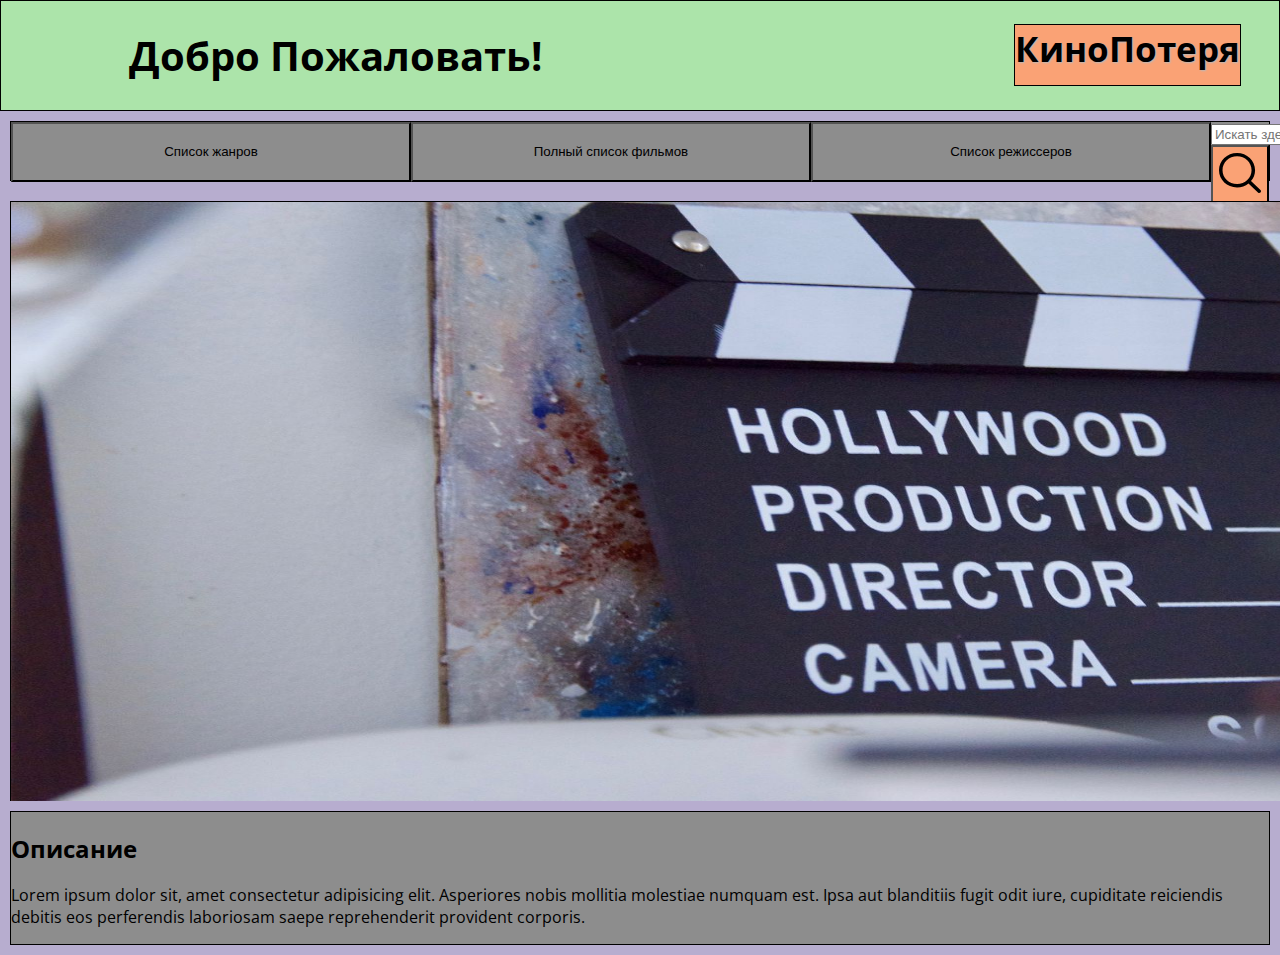
<file: index.html>
<!DOCTYPE html>
<html lang="en">
<head>
  <meta charset="UTF-8">
  <meta http-equiv="X-UA-Compatible" content="IE=edge">
  <meta name="viewport" content="width=device-width, initial-scale=1.0">
  <link rel="preconnect" href="https://fonts.googleapis.com">
  <link rel="preconnect" href="https://fonts.gstatic.com" crossorigin>
  <link href="https://fonts.googleapis.com/css2?family=Open+Sans:wght@300&display=swap" rel="stylesheet">
  <link rel="stylesheet" href="css/style.css">
  <script src="menu.js" defer></script>
  <title>KINOPOTERYA</title>
</head>
<body>
  <header class="header">
    <div class="container">
      <div class="header__title">  
        <h1 class="h1">Добро Пожаловать!</h1>
        <h1 class="__h1"><a class="logo" href="index.html">КиноПотеря</a></h1>
      </div>
    </div>
  </header>
  <section>
    <div class="container">
      <div class="menu">
        <div class="button">
          <div class="btnGen">
            <button onclick="list_genere()" class="list">Список жанров</button>
            <div id="dropListGen" class="dropList">
              <a href="romantic.html">Драмы</a>
              <a href="comedian.html">Комедии</a>
              <a href="horrors.html">Ужасы</a>
            </div>
          </div>
          <div class="btnFilms">
            <button onclick="list_films()" class="list">Полный список фильмов</button>
          </div>
          <div class="btnProd">
            <button onclick="list_producer()" class="list">Список режиссеров</button>
            <div id="dropListProd" class="dropList">
              <a href="todorovsky.html" class="btnProd">Валерий Тодоровский</a>
              <a href="todorovsky.html" class="btnProd">Юрий Быков</a>
              <a href="todorovsky.html" class="btnProd">Кирилл Серебренников</a>
            </div>
          </div>
        </div>
        <form action="" method="get">
          <input name="s" placeholder="Искать здесь...">
          <button class="search"><img src="image/Vector.svg" alt=""></button>
        </form>        
      </div>
    </div>
  </section>
  <section>
    <figure>
      <img src="image/кино.jpg" alt="">
    </figure>    
  </section>
  <section>
    <div class="description">
      <h2>Описание</h2>
      <p>
        Lorem ipsum dolor sit, amet consectetur adipisicing elit. 
        Asperiores nobis mollitia molestiae numquam est. Ipsa aut 
        blanditiis fugit odit iure, cupiditate reiciendis debitis 
        eos perferendis laboriosam saepe reprehenderit provident corporis.
      </p>
    </div>    
  </section>
</body>
</html>
</file>
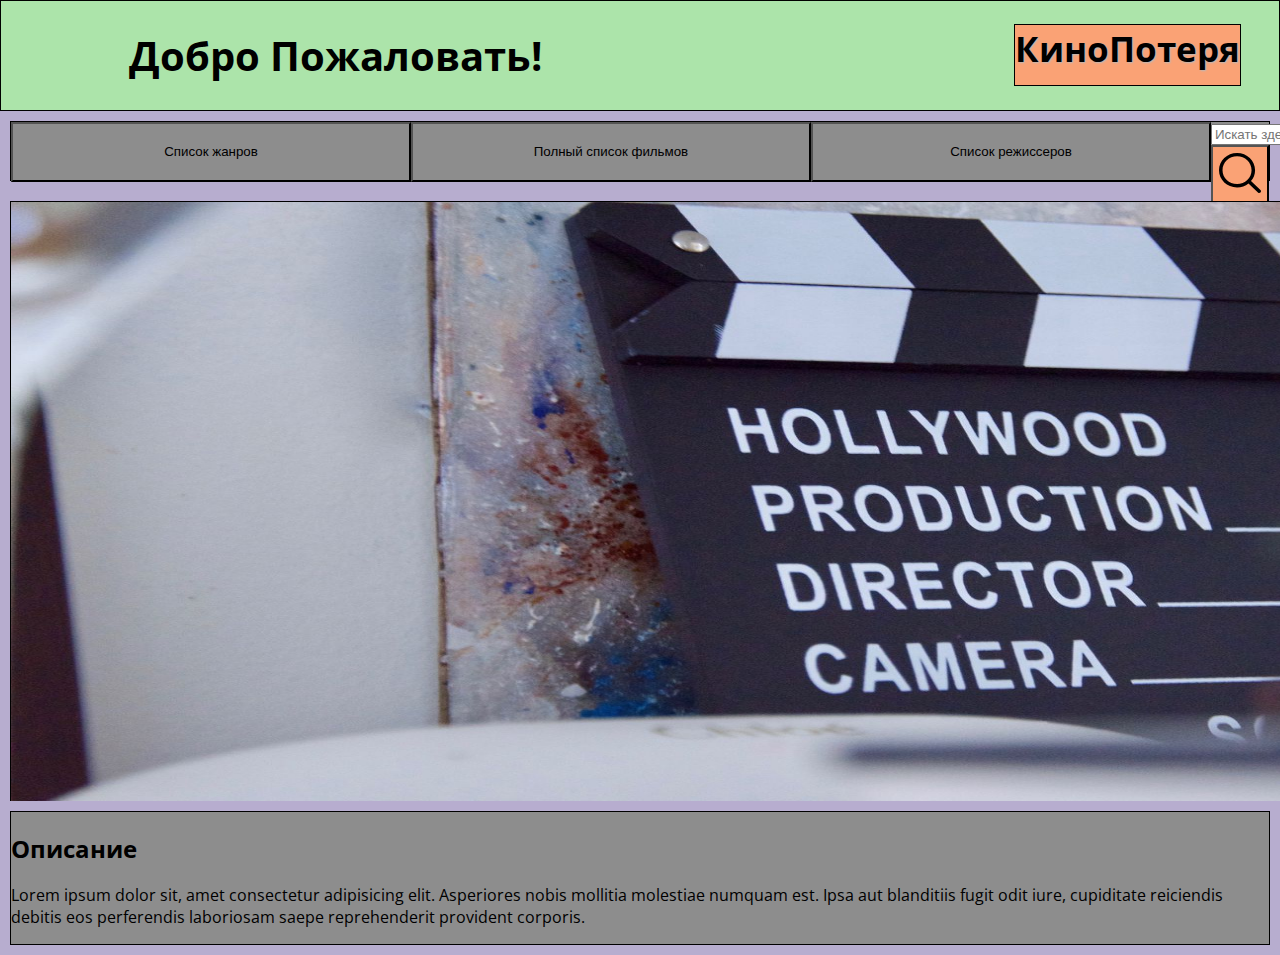
<file: bykov.html>
<!DOCTYPE html>
<html lang="en">
<head>
  <meta charset="UTF-8">
  <meta http-equiv="X-UA-Compatible" content="IE=edge">
  <meta name="viewport" content="width=device-width, initial-scale=1.0">
  <link rel="preconnect" href="https://fonts.googleapis.com">
  <link rel="preconnect" href="https://fonts.gstatic.com" crossorigin>
  <link href="https://fonts.googleapis.com/css2?family=Open+Sans:wght@300&display=swap" rel="stylesheet">
  <link rel="stylesheet" href="css/style.css">
  <script src="menu.js" defer></script>
  <title>KINOPOTERYA</title>
</head>
<body>
  <header class="header">
    <div class="container">
      <div class="header__title">  
        <h1 class="h1">Добро Пожаловать!</h1>
        <h1 class="__h1"><a class="logo" href="index.html">КиноПотеря</a></h1>
      </div>
    </div>
  </header>
  <section>
    <div class="container">
      <div class="menu">
        <div class="button">
          <div class="btnGen">
            <button onclick="list_genere()" class="list">Список жанров</button>
            <div id="dropListGen" class="dropList">
              <a href="romantic.html">Драмы</a>
              <a href="comedian.html">Комедии</a>
              <a href="horrors.html">Ужасы</a>
            </div>
          </div>
          <div class="btnFilms">
            <button onclick="list_films()" class="list">Полный список фильмов</button>
          </div>
          <div class="btnProd">
            <button onclick="list_producer()" class="list">Список режиссеров</button>
            <div id="dropListProd" class="dropList">
              <a href="todorovsky.html">Валерий Тодоровский</a>
              <a href="bykov.html">Юрий Быков</a>
              <a href="serebrenikov.html">Кирилл Серебренников</a>
            </div>
          </div>
        </div>
        <form action="" method="get">
          <input name="s" placeholder="Искать здесь...">
          <button class="search"><img src="image/Vector.svg" alt=""></button>
        </form>        
      </div>
    </div>
  </section>
  <section>
    <figure>
      <img src="image/кино.jpg" alt="">
    </figure>    
  </section>
  <section>
    <div class="description">
      <h2>Описание</h2>
      <p>
        Lorem ipsum dolor sit, amet consectetur adipisicing elit. 
        Asperiores nobis mollitia molestiae numquam est. Ipsa aut 
        blanditiis fugit odit iure, cupiditate reiciendis debitis 
        eos perferendis laboriosam saepe reprehenderit provident corporis.
      </p>
    </div>    
  </section>
</body>
</html>
</file>
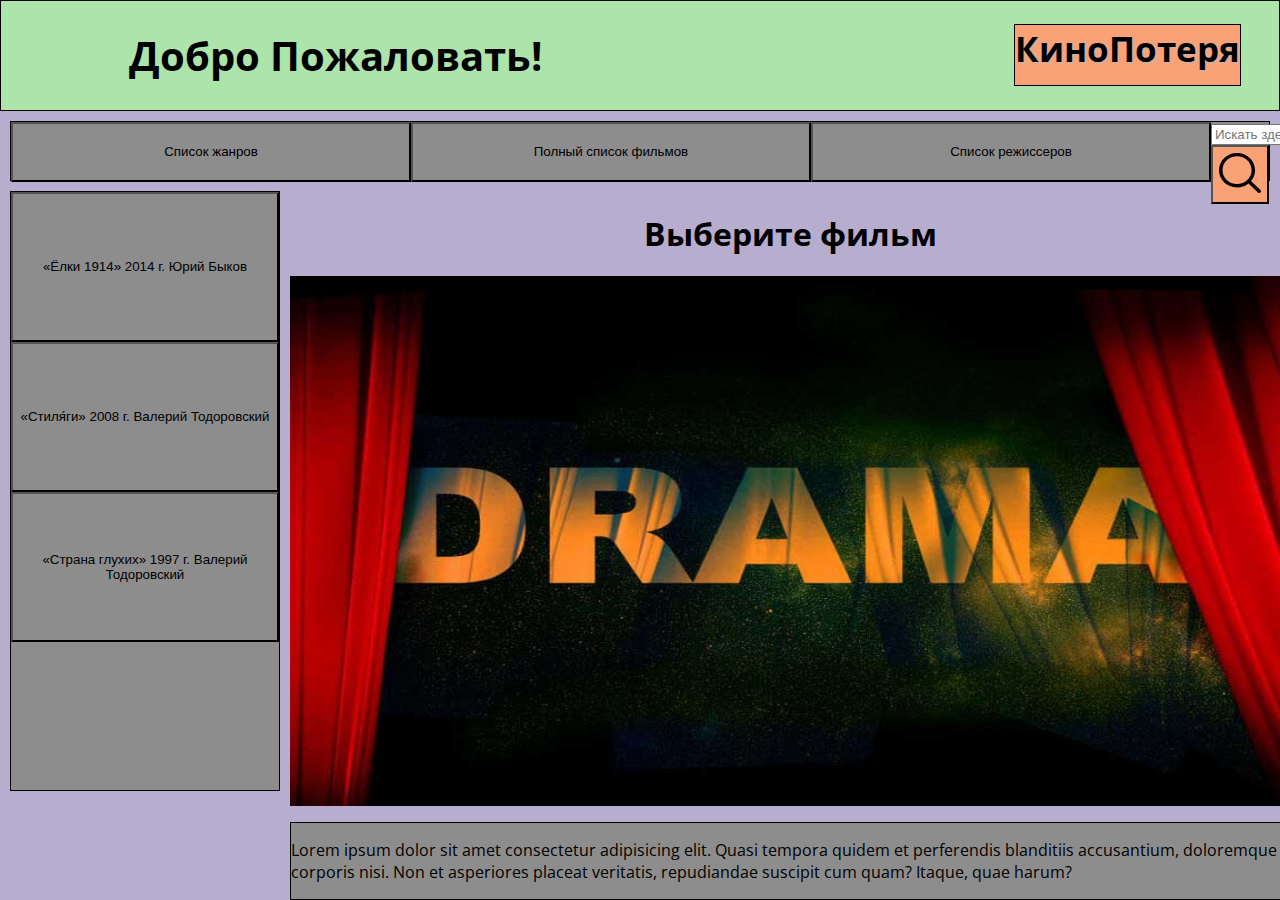
<file: comedian.html>
<!DOCTYPE html>
<html lang="en">
<head>
    <meta charset="UTF-8">
    <meta http-equiv="X-UA-Compatible" content="IE=edge">
    <meta name="viewport" content="width=device-width, initial-scale=1.0">
    <link rel="preconnect" href="https://fonts.googleapis.com">
    <link rel="preconnect" href="https://fonts.gstatic.com" crossorigin>
    <link href="https://fonts.googleapis.com/css2?family=Open+Sans:wght@300&display=swap" rel="stylesheet">
    <link rel="stylesheet" href="css/style.css">
    <script src="menu.js" defer></script>
    <title>KINOPOTERYA</title>
</head>
<body>
  <header class="header">
    <div class="container">
      <div class="header__title">  
        <h1 class="h1">Добро Пожаловать!</h1>
        <h1 class="__h1"><a class="logo" href="index.html">КиноПотеря</a></h1>
      </div>
    </div>
  </header>
  <section>
    <div class="container">
      <div class="menu">
        <div class="button">
          <div class="btnGen">
            <button onclick="list_genere()" class="list">Список жанров</button>
            <div id="dropListGen" class="dropList">
              <a href="romantic.html">Драмы</a>
              <a href="comedian.html">Комедии</a>
              <a href="horrors.html">Ужасы</a>
            </div>
          </div>
          <div class="btnFilms">
            <button onclick="list_films()" class="list">Полный список фильмов</button>
          </div>
          <div class="btnProd">
            <button onclick="list_producer()" class="list">Список режиссеров</button>
            <div id="dropListProd" class="dropList">
              <a href="todorovsky.html">Валерий Тодоровский</a>
              <a href="bykov.html">Юрий Быков</a>
              <a href="serebrenikov.html">Кирилл Серебренников</a>
            </div>
          </div>
        </div>
        <form action="" method="get">
          <input name="s" placeholder="Искать здесь...">
          <button class="search"><img src="image/Vector.svg" alt=""></button>
        </form>        
      </div>
    </div>
  </section>
  <section>
    <div class="fullField">
      <div id="selectBtn" class="listFilms">
        <button class="btnFilm">«Ёлки 1914» 2014 г. Юрий Быков</button>
        <button class="btnFilm">«Стиля́ги» 2008 г. Валерий Тодоровский</button>
        <button class="btnFilm">«Страна глухих» 1997 г. Валерий Тодоровский</button>
      </div>
      <div class="films">
          <div id="content" class="contentFilm"> 
            <h1 class="name">Выберите фильм</h1>
            <img src="image/драма.jpg" alt="" class="drama">
          </div>
          <div className="films">
            <div class="film" style="display: none">
              <h1 class="name">«Ёлки 1914»</h1>
            </div>
            <div class="film" style="display: none">
              <h1 class="name">«Стиля́ги»</h1>
            </div>
            <div class="film" style="display: none">
              <h1 class="name">«Страна глухих»</h1>
            </div>         
          </div>          
          <div class="descriptionFilm">
            <div id="description" class="descriptionFilms">
              <p>Lorem ipsum dolor sit amet consectetur adipisicing elit. 
                Quasi tempora quidem et perferendis blanditiis accusantium,
                doloremque corporis nisi. Non et asperiores placeat veritatis, 
                repudiandae suscipit cum quam? Itaque, quae harum?</p>
            </div>
            <div>
              <p class="film-description" style="display: none">100 лет назад, Российская империя… Канун Рождества. Декабрьские пробки, праздничные гулянья, роскошные балы и скромные праздники, титулованные дворяне и обычные крестьяне, царская семья и солдаты первой мировой войны, прогрессивные поэты и первые фигуристы – все было по-другому, за исключением … праздника. Люди готовились, жили, верили, мечтали и ждали настоящего чуда – Рождества!</p>
              <p class="film-description" style="display: none">Действие фильма происходит в Москве в 1955 году. Сталин уже умер, но культ личности ещё не разоблачён Никитой Хрущёвым. В столице появилось так называемое «стиляжничество». Стиляги — это молодые люди, увлекающиеся джазом и рок-н-роллом и предпочитающие свободный и яркий стиль жизни и одежды серому официозу «жлобов» — примерных советских граждан. Их образ жизни резко контрастирует со скучным, убогим послевоенным советским бытом. Но в стране всё ещё действует директива о борьбе против «безродного космополитизма». И к борьбе со «стилягами» подключены комсомольские патрули и дружины.</p>
              <p class="film-description" style="display: none">Героиня фильма Рита вынуждена скрываться: её друг Алёша исчез, проиграв в рулетку чужие деньги. Её спасает и прячет у себя глухая танцовщица ночного клуба Яя, живущая единственной мечтой - накопить денег и уехать в некую сказочную «страну глухих», где живут только глухие люди, и поэтому царит добро и справедливость. Неожиданно девушки оказываются в центре жестокого столкновения двух кланов мафии, глухих и слышащих.</p>
            </div>
          </div>
      </div>
    </div>
  </section>
</body>
</html>
</file>
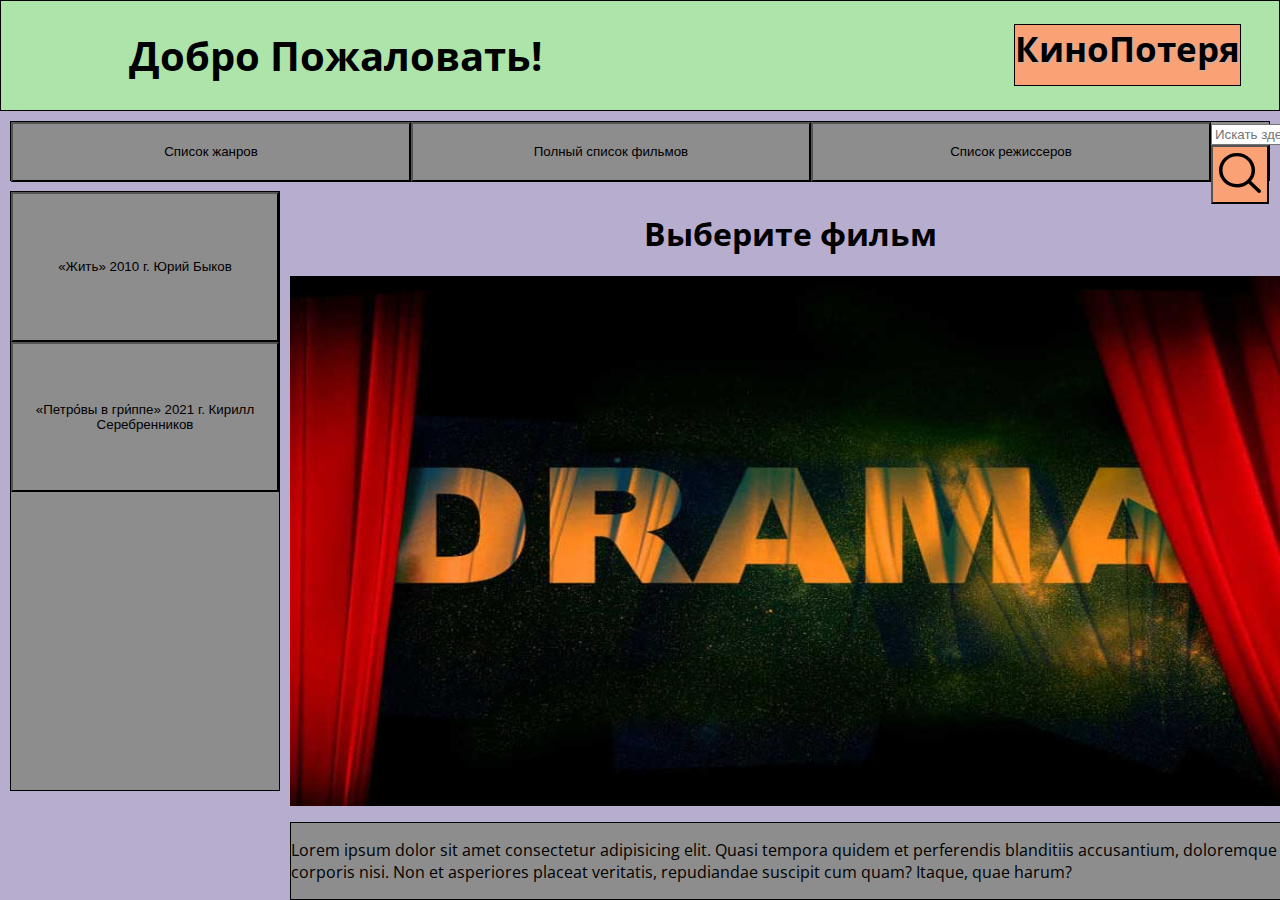
<file: horrors.html>
<!DOCTYPE html>
<html lang="en">
<head>
    <meta charset="UTF-8">
    <meta http-equiv="X-UA-Compatible" content="IE=edge">
    <meta name="viewport" content="width=device-width, initial-scale=1.0">
    <link rel="preconnect" href="https://fonts.googleapis.com">
    <link rel="preconnect" href="https://fonts.gstatic.com" crossorigin>
    <link href="https://fonts.googleapis.com/css2?family=Open+Sans:wght@300&display=swap" rel="stylesheet">
    <link rel="stylesheet" href="css/style.css">
    <script src="menu.js" defer></script>
    <title>KINOPOTERYA</title>
</head>
<body>
  <header class="header">
    <div class="container">
      <div class="header__title">  
        <h1 class="h1">Добро Пожаловать!</h1>
        <h1 class="__h1"><a class="logo" href="index.html">КиноПотеря</a></h1>
      </div>
    </div>
  </header>
  <section>
    <div class="container">
      <div class="menu">
        <div class="button">
          <div class="btnGen">
            <button onclick="list_genere()" class="list">Список жанров</button>
            <div id="dropListGen" class="dropList">
              <a href="romantic.html">Драмы</a>
              <a href="comedian.html">Комедии</a>
              <a href="horrors.html">Ужасы</a>
            </div>
          </div>
          <div class="btnFilms">
            <button onclick="list_films()" class="list">Полный список фильмов</button>
          </div>
          <div class="btnProd">
            <button onclick="list_producer()" class="list">Список режиссеров</button>
            <div id="dropListProd" class="dropList">
              <a href="todorovsky.html">Валерий Тодоровский</a>
              <a href="bykov.html">Юрий Быков</a>
              <a href="serebrenikov.html">Кирилл Серебренников</a>
            </div>
          </div>
        </div>
        <form action="" method="get">
          <input name="s" placeholder="Искать здесь...">
          <button class="search"><img src="image/Vector.svg" alt=""></button>
        </form>        
      </div>
    </div>
  </section>
  <section>
    <div class="fullField">
      <div id="selectBtn" class="listFilms">
        <button class="btnFilm">«Жить» 2010 г. Юрий Быков</button>
        <button class="btnFilm">«Петро́вы в гри́ппе» 2021 г. Кирилл Серебренников</button>
      </div>
      <div class="films">
          <div id="content" class="contentFilm"> 
            <h1 class="name">Выберите фильм</h1>
            <img src="image/драма.jpg" alt="" class="drama">
          </div>
          <div className="films">
            <div class="film" style="display: none">
              <h1 class="name">«Жить»</h1>
            </div>
            <div class="film" style="display: none">
              <h1 class="name">«Петро́вы в гри́ппе»</h1>
            </div>         
          </div>          
          <div class="descriptionFilm">
            <div id="description" class="descriptionFilms">
              <p>Lorem ipsum dolor sit amet consectetur adipisicing elit. 
                Quasi tempora quidem et perferendis blanditiis accusantium,
                doloremque corporis nisi. Non et asperiores placeat veritatis, 
                repudiandae suscipit cum quam? Itaque, quae harum?</p>
            </div>
            <div>
              <p class="film-description" style="display: none">Дикие места. Трое преследуют пожилого охотника и молодого парня. Один – проводник, второй – боец. Незнакомые, чуждые друг другу люди должны вместе выжить и добраться до города. Какова цена жизни? На этот вопрос каждый ответит по-своему.</p>
              <p class="film-description" style="display: none">Автослесарь Петров заболевает гриппом. С кашлем и температурой он едет в автобусе с работы домой, когда его настигает приятель Игорь и утаскивает с собой выпивать. В это время бывшую жену Петрова Нурлынису — сотрудницу библиотеки — на рабочем месте накрывают реалистичные видения. Жизнь семейства наполняется безумием, фантастикой и сюрреализмом.</p>
            </div>
          </div>
      </div>
    </div>
  </section>
</body>
</html>
</file>
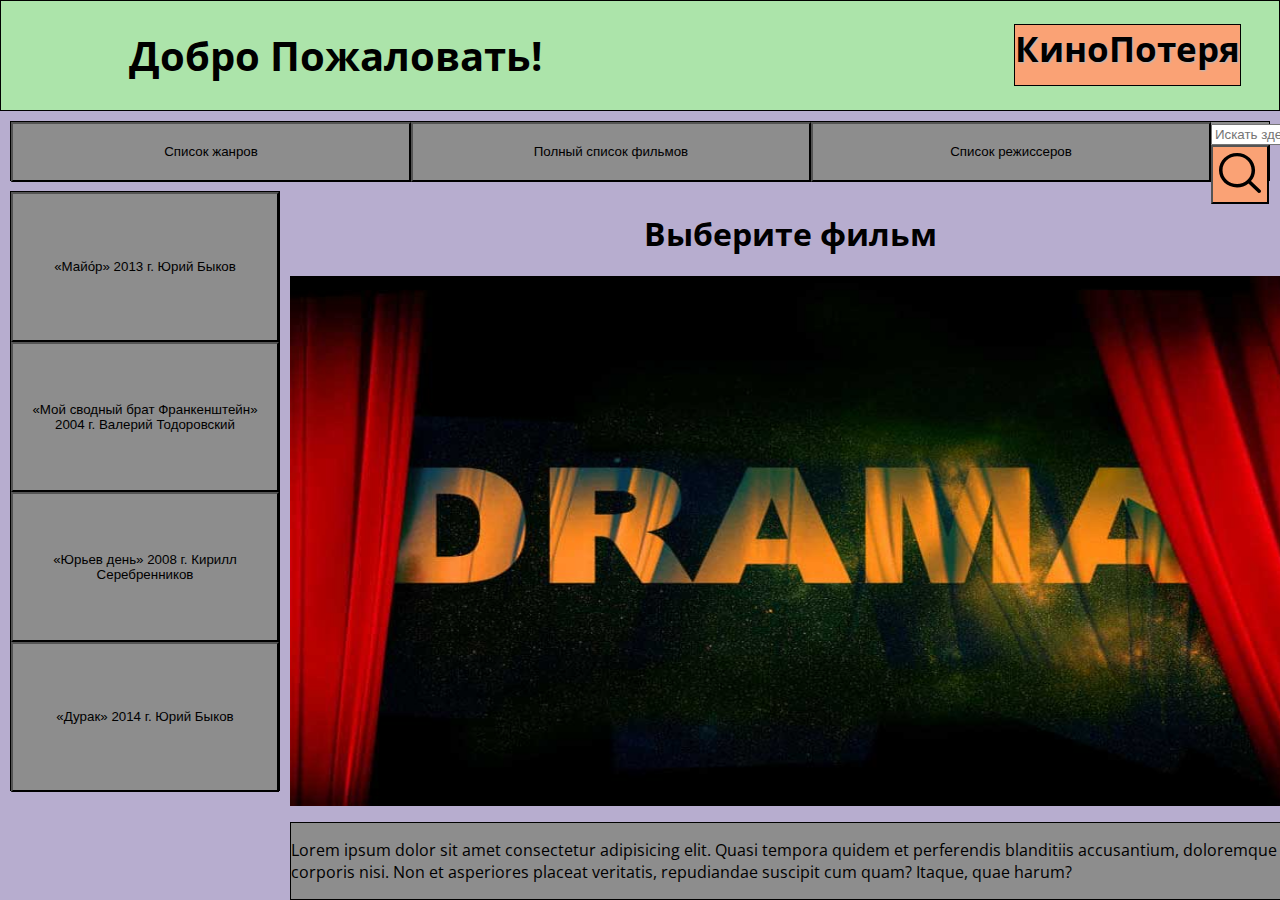
<file: romantic.html>
<!DOCTYPE html>
<html lang="en">
<head>
    <meta charset="UTF-8">
    <meta http-equiv="X-UA-Compatible" content="IE=edge">
    <meta name="viewport" content="width=device-width, initial-scale=1.0">
    <link rel="preconnect" href="https://fonts.googleapis.com">
    <link rel="preconnect" href="https://fonts.gstatic.com" crossorigin>
    <link href="https://fonts.googleapis.com/css2?family=Open+Sans:wght@300&display=swap" rel="stylesheet">
    <link rel="stylesheet" href="css/style.css">
    <script src="menu.js" defer></script>
    <title>KINOPOTERYA</title>
</head>
<body>
  <header class="header">
    <div class="container">
      <div class="header__title">  
        <h1 class="h1">Добро Пожаловать!</h1>
        <h1 class="__h1"><a class="logo" href="index.html">КиноПотеря</a></h1>
      </div>
    </div>
  </header>
  <section>
    <div class="container">
      <div class="menu">
        <div class="button">
          <div class="btnGen">
            <button onclick="list_genere()" class="list">Список жанров</button>
            <div id="dropListGen" class="dropList">
              <a href="romantic.html">Драмы</a>
              <a href="comedian.html">Комедии</a>
              <a href="horrors.html">Ужасы</a>
            </div>
          </div>
          <div class="btnFilms">
            <button onclick="list_films()" class="list">Полный список фильмов</button>
          </div>
          <div class="btnProd">
            <button onclick="list_producer()" class="list">Список режиссеров</button>
            <div id="dropListProd" class="dropList">
              <a href="todorovsky.html" class="btnProd">Валерий Тодоровский</a>
              <a href="todorovsky.html" class="btnProd">Юрий Быков</a>
              <a href="todorovsky.html" class="btnProd">Кирилл Серебренников</a>
            </div>
          </div>
        </div>
        <form action="" method="get">
          <input name="s" placeholder="Искать здесь...">
          <button class="search"><img src="image/Vector.svg" alt=""></button>
        </form>        
      </div>
    </div>
  </section>
  <section>
    <div class="fullField">
      <div id="selectBtn" class="listFilms">
        <button class="btnFilm">«Майо́р» 2013 г. Юрий Быков</button>
        <button class="btnFilm">«Мой сводный брат Франкенштейн» 2004 г. Валерий Тодоровский</button>
        <button class="btnFilm">«Юрьев день» 2008 г. Кирилл Серебренников</button>
        <button class="btnFilm">«Дурак» 2014 г. Юрий Быков</button>
      </div>
      <div class="films">
          <div id="content" class="contentFilm"> 
            <h1 class="name">Выберите фильм</h1>
            <img src="image/драма.jpg" alt="" class="drama">
          </div>
          <div className="films">
            <div class="film" style="display: none">
              <h1 class="name">«Майо́р»</h1>
            </div>
            <div class="film" style="display: none">
              <h1 class="name">«Мой сводный брат Франкенштейн»</h1>
            </div>
            <div class="film" style="display: none">
              <h1 class="name">«Юрьев день»</h1>
            </div>
            <div class="film" style="display: none">
              <h1 class="name">«Дурак»</h1>
            </div>         
          </div>          
          <div class="descriptionFilm">
            <div id="description" class="descriptionFilms">
              <p>Lorem ipsum dolor sit amet consectetur adipisicing elit. 
                Quasi tempora quidem et perferendis blanditiis accusantium,
                doloremque corporis nisi. Non et asperiores placeat veritatis, 
                repudiandae suscipit cum quam? Itaque, quae harum?</p>
            </div>
            <div>
              <p class="film-description" style="display: none">
              Разбуженный ранним звонком майор полиции Сергей Соболев мчится в роддом к лежащей на сохранении жене. На скользкой зимней дороге он насмерть сбивает семилетнего мальчика на глазах у несчастной матери. Майор понимает, что виноват, но велик соблазн оправдаться, используя служебное положение и связи.
              </p>
              <p class="film-description" style="display: none">Главный герой фильма с удивлением узнает, что где-то в провинции у него есть взрослый сын Павел, инвалид Чеченской войны, и что ему нужна срочная операция, которую нужно делать в Москве. Поэтому новоявленный родственник не просто приедет погостить, а поселится в его московской квартире.
              Герой не хочет впускать чужака в свою жизнь, но и отмахнуться от него, отправить его на улицу, ему тоже неловко. Он все больше привязывается к своему взрослому сыну, чего не скажешь о его жене и их детях, которые не могут и не хотят принять странного юношу, одержимого навязчивыми идеями. Павлу кажется, что война не закончилась, и он должен спасти свою новую семью от врагов, даже если его об этом не просят…</p>
              <p class="film-description" style="display: none">Ее зовут Любовь. У нее есть многое: талант, богатство, мировая слава. Еще у нее есть сын, и есть малая родина, куда она приезжает проститься, прежде чем покинуть страну. Тут с женщиной происходит неожиданное.</p>
              <p class="film-description" style="display: none">Действие происходит в провинциальном российском городе. Молодого слесаря-сантехника Дмитрия Никитина, который попутно учится на инженера-строителя, вечером вызывают в общежитие, где прорвало водопроводную трубу. В ходе осмотра здания Никитин определяет, что оно находится в аварийном состоянии и может рухнуть. Он едет домой, где понимает, что здание не выдержит больше суток. В общежитии проживают более восьмисот человек, которые даже не подозревают о грозящей им опасности.</p>
            </div>
          </div>
      </div>
    </div>
  </section>
</body>
</html>
</file>
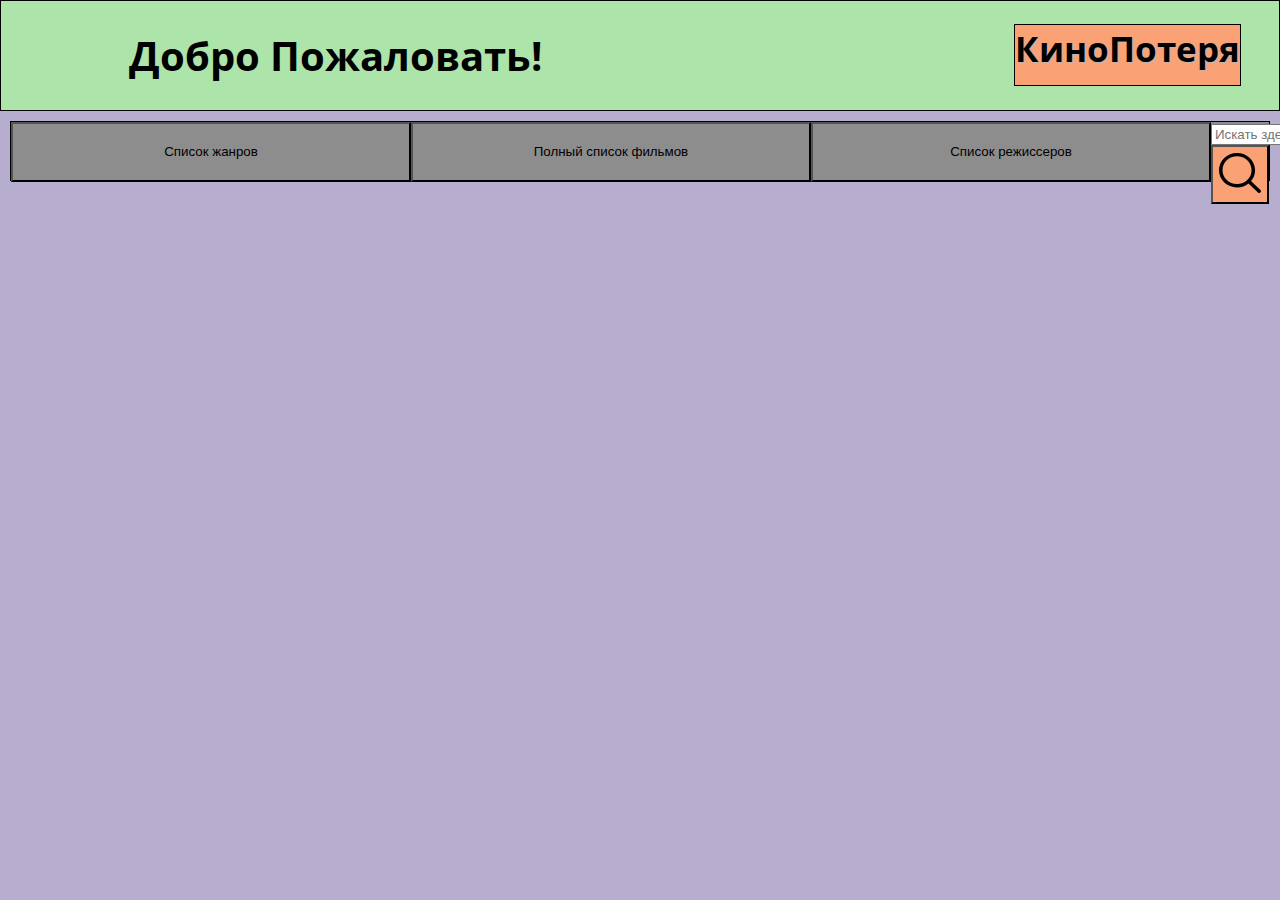
<file: todorovsky.html>
<!DOCTYPE html>
<html lang="en">
<head>
  <meta charset="UTF-8">
  <meta http-equiv="X-UA-Compatible" content="IE=edge">
  <meta name="viewport" content="width=device-width, initial-scale=1.0">
  <link rel="preconnect" href="https://fonts.googleapis.com">
  <link rel="preconnect" href="https://fonts.gstatic.com" crossorigin>
  <link href="https://fonts.googleapis.com/css2?family=Open+Sans:wght@300&display=swap" rel="stylesheet">
  <link rel="stylesheet" href="css/style.css">
  <script src="menu.js" defer></script>
  <title>KINOPOTERYA</title>
</head>
<body>
  <header class="header">
    <div class="container">
      <div class="header__title">  
        <h1 class="h1">Добро Пожаловать!</h1>
        <h1 class="__h1"><a class="logo" href="index.html">КиноПотеря</a></h1>
      </div>
    </div>
  </header>
  <section>
    <div class="container">
      <div class="menu">
        <div class="button">
          <div class="btnGen">
            <button onclick="list_genere()" class="list">Список жанров</button>
            <div id="dropListGen" class="dropList">
              <a href="romantic.html">Драмы</a>
              <a href="comedian.html">Комедии</a>
              <a href="horrors.html">Ужасы</a>
            </div>
          </div>
          <div class="btnFilms">
            <button onclick="list_films()" class="list">Полный список фильмов</button>
          </div>
          <div class="btnProd">
            <button onclick="list_producer()" class="list">Список режиссеров</button>
            <div id="dropListProd" class="dropList">
              <a href="todorovsky.html" class="btnProd">Валерий Тодоровский</a>
              <a href="todorovsky.html" class="btnProd">Юрий Быков</a>
              <a href="todorovsky.html" class="btnProd">Кирилл Серебренников</a>
            </div>
          </div>
        </div>
        <form action="" method="get">
          <input name="s" placeholder="Искать здесь...">
          <button class="search"><img src="image/Vector.svg" alt=""></button>
        </form>        
      </div>
    </div>
  </section>
  <section>
    <div class="fullField">
      <div id="contentBiograph" class="contentField">
        
      </div> 
      <div class="contentBio" style="display: none">
        <div class="todorovsky">
          <img src="image/тодоровский.jpg" alt="">
          <div class="characteristic">
            <h3 class="char">Имя при <br> рождении</h3>
            <h3 class="char"><a class="FIO" href="https://ru.wikipedia.org/wiki/Тодоровский,_Валерий_Петрович">Валерий Петрович <br> Тодоровский</a></h3>
          </div>
          <div class="characteristic">
            <h3 class="char">Дата рождения</h3>
            <h3 class="char">8 мая 1962</h3>
          </div>
          <div class="characteristic">
            <h3 class="char">Место рождения</h3>
            <h3 class="char">Одесса, Украинская ССР,<br> СССР</h3>
          </div>
          <div class="characteristic">
            <h3 class="char">Гражданство</h3>
            <h3 class="char">Россия</h3>
          </div>
          <div class="characteristic">
            <h3 class="char">Профессия</h3>
            <h3 class="char">кинорежиссёр<br>сценарист<br>кинопродюсер</h3>
          </div>
          <div class="characteristic">
            <h3 class="char">Карьера</h3>
            <h3 class="char">1986 — наст. время</h3>
          </div>
        </div>
        <div class="infoProd">
        <h1 class="headInfo">Биография</h1>
          <p>Родился 8 мая 1962 года в Одессе, в семье кинорежиссёра Петра Ефимовича Тодоровского и продюсера Миры Григорьевны Тодоровской (урождённой Герман). В 1978 году снялся в фильме Ю. Я. Райзмана «Странная женщина» в роли сына главной героини. <br>

            В 1984 году окончил сценарный факультет ВГИКа (мастерская К. К. Парамоновой и И. К. Кузнецова). <br><br>
            
            С марта 2000 года занимал должность заместителя генерального директора РТР (позже — телеканала «Россия») по кинопроизводству, с 2003 года — советника генерального директора по кинотелепроектам. Перешёл на телеканал по приглашению его тогдашнего гендиректора Александра Акопова. В данном качестве работал руководителем Отдела кинопроизводства канала, курировал создание телесериалов, в частности, произведённых его фирмой «Рекун-ТВ». С октября 2001 по май 2002 года также был ведущим ток-шоу «Панорама кино» на РТР. Покинул телеканал в конце 2007 года. <br><br>
            
            В 2005 году вместе с Леонидом Лебедевым и Вадимом Горяниновым основал кинокомпанию «Красная стрела». <br><br>
            
            Является президентом фестиваля новых сериалов «Пилот».</p>
        </div>
      </div>
      <div class="contentBio" style="display: none">
        <div class="todorovsky">
          <img src="image/тодоровский.jpg" alt="">
          <div class="characteristic">
            <h3 class="char">Имя при <br> рождении</h3>
            <h3 class="char"><a class="FIO" href="https://ru.wikipedia.org/wiki/Тодоровский,_Валерий_Петрович">Валерий Петрович <br> Тодоровский</a></h3>
          </div>
          <div class="characteristic">
            <h3 class="char">Дата рождения</h3>
            <h3 class="char">8 мая 1962</h3>
          </div>
          <div class="characteristic">
            <h3 class="char">Место рождения</h3>
            <h3 class="char">Одесса, Украинская ССР,<br> СССР</h3>
          </div>
          <div class="characteristic">
            <h3 class="char">Гражданство</h3>
            <h3 class="char">Россия</h3>
          </div>
          <div class="characteristic">
            <h3 class="char">Профессия</h3>
            <h3 class="char">кинорежиссёр<br>сценарист<br>кинопродюсер</h3>
          </div>
          <div class="characteristic">
            <h3 class="char">Карьера</h3>
            <h3 class="char">1986 — наст. время</h3>
          </div>
      </div>
      <div class="infoProd">
          <h1 class="headInfo">Биография</h1>
          <p>Родился 8 мая 1962 года в Одессе, в семье кинорежиссёра Петра Ефимовича Тодоровского и продюсера Миры Григорьевны Тодоровской (урождённой Герман). В 1978 году снялся в фильме Ю. Я. Райзмана «Странная женщина» в роли сына главной героини. <br>

            В 1984 году окончил сценарный факультет ВГИКа (мастерская К. К. Парамоновой и И. К. Кузнецова). <br><br>
            
            С марта 2000 года занимал должность заместителя генерального директора РТР (позже — телеканала «Россия») по кинопроизводству, с 2003 года — советника генерального директора по кинотелепроектам. Перешёл на телеканал по приглашению его тогдашнего гендиректора Александра Акопова. В данном качестве работал руководителем Отдела кинопроизводства канала, курировал создание телесериалов, в частности, произведённых его фирмой «Рекун-ТВ». С октября 2001 по май 2002 года также был ведущим ток-шоу «Панорама кино» на РТР. Покинул телеканал в конце 2007 года. <br><br>
            
            В 2005 году вместе с Леонидом Лебедевым и Вадимом Горяниновым основал кинокомпанию «Красная стрела». <br><br>
            
            Является президентом фестиваля новых сериалов «Пилот».</p>
      </div>
      </div>
      <div class="contentBio" style="display: none">
        <div class="todorovsky">
          <img src="image/тодоровский.jpg" alt="">
          <div class="characteristic">
            <h3 class="char">Имя при <br> рождении</h3>
            <h3 class="char"><a class="FIO" href="https://ru.wikipedia.org/wiki/Тодоровский,_Валерий_Петрович">Валерий Петрович <br> Тодоровский</a></h3>
          </div>
          <div class="characteristic">
            <h3 class="char">Дата рождения</h3>
            <h3 class="char">8 мая 1962</h3>
          </div>
          <div class="characteristic">
            <h3 class="char">Место рождения</h3>
            <h3 class="char">Одесса, Украинская ССР,<br> СССР</h3>
          </div>
          <div class="characteristic">
            <h3 class="char">Гражданство</h3>
            <h3 class="char">Россия</h3>
          </div>
          <div class="characteristic">
            <h3 class="char">Профессия</h3>
            <h3 class="char">кинорежиссёр<br>сценарист<br>кинопродюсер</h3>
          </div>
          <div class="characteristic">
            <h3 class="char">Карьера</h3>
            <h3 class="char">1986 — наст. время</h3>
          </div>
      </div>
      <div class="infoProd">
          <h1 class="headInfo">Биография</h1>
          <p>Родился 8 мая 1962 года в Одессе, в семье кинорежиссёра Петра Ефимовича Тодоровского и продюсера Миры Григорьевны Тодоровской (урождённой Герман). В 1978 году снялся в фильме Ю. Я. Райзмана «Странная женщина» в роли сына главной героини. <br>

            В 1984 году окончил сценарный факультет ВГИКа (мастерская К. К. Парамоновой и И. К. Кузнецова). <br><br>
            
            С марта 2000 года занимал должность заместителя генерального директора РТР (позже — телеканала «Россия») по кинопроизводству, с 2003 года — советника генерального директора по кинотелепроектам. Перешёл на телеканал по приглашению его тогдашнего гендиректора Александра Акопова. В данном качестве работал руководителем Отдела кинопроизводства канала, курировал создание телесериалов, в частности, произведённых его фирмой «Рекун-ТВ». С октября 2001 по май 2002 года также был ведущим ток-шоу «Панорама кино» на РТР. Покинул телеканал в конце 2007 года. <br><br>
            
            В 2005 году вместе с Леонидом Лебедевым и Вадимом Горяниновым основал кинокомпанию «Красная стрела». <br><br>
            
            Является президентом фестиваля новых сериалов «Пилот».</p>
      </div>
      </div> 
    </div>
  </section>
</body>
</html>
</file>
<file: css/style.css>
html{
    box-sizing: border-box;
}
*, *::before, *::after{
    box-sizing: inherit;
}

body{
    margin: 0;
    font-family: 'Open Sans', sans-serif;
    font-weight: 400;
    background-color: #B7ADCF;
}

.container{
    max-width: 1920px;
}

.header {
    border: 1px solid #000;
    background-color: #ACE4AA;
}

.header__title{
    display: flex;
    justify-content: space-between;
}

.h1{
    font-size: 40px;
    margin-left: 10%;
}

.__h1{
    font-size: 35px;
    background-color: #FAA275;
    border: 1px solid #000;
    margin-right: 3%;
    cursor: pointer;
}

.logo{
    text-decoration: none;
    text-shadow: 1px 1px 2px rgb(185, 185, 185);
    color: #000;
}

.menu {
    background-color: #8D8D8D;
    display: flex;
    margin: 10px;
    height: 60px;
    justify-content: space-between;
    border: 1px solid #000000;
}

.button{
    position: relative;
    display: flex;
}


.list{
    width: 400px;
    height: 60px;
    background-color: #8D8D8D;
    cursor: pointer;
}

.list:hover{
    background-color: #B7ADCF;
}

.dropList{
    display: none;
    position: absolute;
    background-color: #8D8D8D;
    min-width: 400px;
    bottom: -137px;
    box-shadow: 0px 8px 16px 0px rgba(0,0,0,0.2);
    z-index: 1;
}

.dropList a{
    color: black;
    padding: 12px 16px;
    text-decoration: none;
    display: block;
}

.dropList a:hover{
    background-color: #B7ADCF;
}

.show {
    display:block;
}

.search {
    background-color: #FAA275;
    height: 59px;
    cursor: pointer;
}

figure{
    width: 100%;
    height: 610px;
    margin: 0;
    overflow: hidden;
    min-width: 1800px;
}

figure img { 
    width: 1900px;
    height: 610px;
    margin: 10px;
    border: 1px solid #000000;
}

.description{
    margin: 10px;
    background-color: #8D8D8D;
    border: 1px solid #000000;
}

.fullField{
    display: flex;
    width: 100%;
    height: 600px;
    margin: 10px;
}

.listFilms{
    width: 400px;    
    background-color: #8D8D8D;
    border: 1px solid #000;
}

.btnFilm{
    width: 100%;
    height: 150px;
    position: relative;
    background-color: #8D8D8D;
    text-decoration: none;
    cursor: pointer;
}

.btnFilm:hover{
    background-color: #B7ADCF;
}

.btnFilm a{
    color: black;
    padding: 12px 16px;
    text-decoration: none;
    display: block;
}

.films{
    display: flow-root;
    width: 1000px;
    margin-left: 10px;
}

.contentFilm{
    height: 600px;
}

.name{
    text-align: center;
}

.drama{
    width: 1000px;
    height: 530px;
}

.descriptionFilm{
    margin-top: 10px;
    background-color: #8D8D8D;
    border: 1px solid #000;
}

.todorovsky{
    width: 302px;    
    border: 1px solid #000;
}

.characteristic{
    display: inline-flex;
    justify-content: space-between;
    width: 100%;
} 

.FIO{
    font-weight: bold;
    text-decoration: none;
    font-size: 15px;
    color: #000;
}

.char{
    font-weight: bold;
    font-size: 15px;
    color: #000;
}

.infoProd{
    margin-left: 10px;
    width: 50%;
}

.headInfo{
    font-size: xx-large;
    font-weight: 900;
    border-bottom: 1px solid #8D8D8D;
}

.contentBio{
    display: flex;
}
</file>
